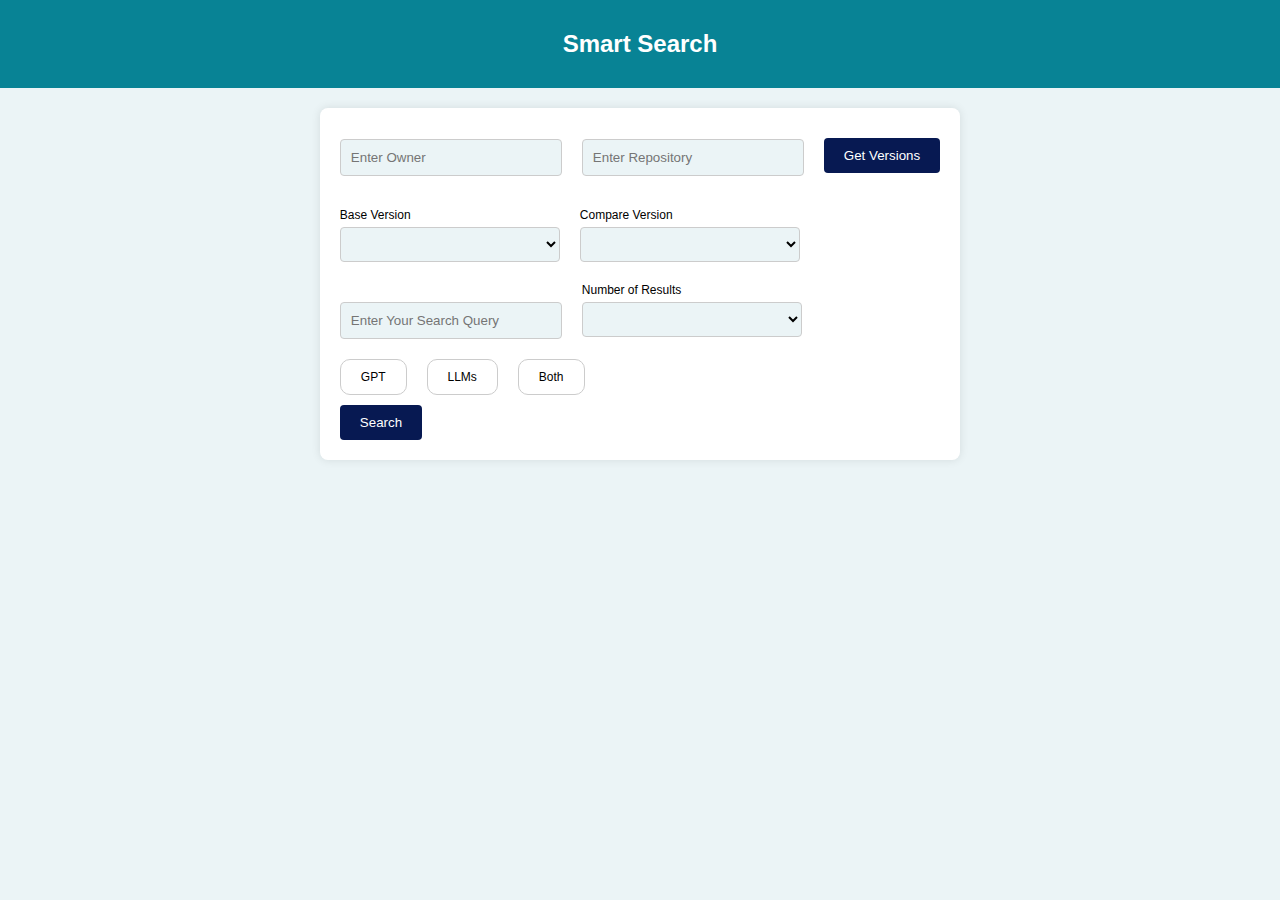
<file: Backend/pr_search/pr_search_app/templates/pr_search_app/index.html>
<!DOCTYPE html>
<html lang="en">

<head>
    <!-- <link rel=“stylesheet” type=“text/css” href=“style.css” /> -->
    <meta charset="UTF-8">
    <meta name="viewport" content="width=device-width, initial-scale=1.0">
    <title>Smart Search</title>
    <!-- <link href="https://maxcdn.bootstrapcdn.com/bootstrap/4.5.2/css/bootstrap.min.css" rel="stylesheet"> -->
    <style>
        body {
            font-family: Arial, sans-serif;
            margin: 0;
            padding: 0;
            display: flex;
            flex-direction: column;
            align-items: center;
    background-color: #EBF4F6;
}

header {
    background-color: #088395;
    color: white;
    padding: 10px 0;
    width: 100%;
    text-align: center;
}

.search-container {
    width: fit-content;
    margin: 20px 0;
    background-color: white;
    padding: 20px;
    border-radius: 8px;
    box-shadow: 0 0 10px rgba(0, 0, 0, 0.1);
    
}

.input-row, .dropdown-container {
    display: flex;
    gap: 20px;
    align-items: center;
    margin-bottom: 20px;
}

.input-row input[type="text"] {
    background-color: #EBF4F6;
    padding: 10px;
    border: 1px solid #ccc;
    border-radius: 4px;
    width: 200px;
}

.dropdown {
    
    display: flex;
    flex-direction: column;
    width: 220px;
}

.dropdown label {
    font-size: 12px;
    margin-bottom: 5px;
}

.dropdown select {
    background-color: #EBF4F6;
    width: 100%;
    padding: 8px;
    border: 1px solid #ccc;
    border-radius: 4px;
}

.search-container button {
    
    padding: 10px 20px;
    border: none;
    background-color: #071952;
    color: white;
    border-radius: 4px;
    cursor: pointer;
    margin-top: 10px; /* Adjust the margin-top as needed */
}

.search-container button:hover {
    background-color: #999ba1;
    color: white;
}

.search-container button:active {
    background-color: #071952;
    color: white;
}

.results-container {
    width: 80%;
    margin-top: 20px;
}
#results-table {
        display: none;
    }

table {
    width: 100%;
    border-collapse: collapse;
    margin-bottom: 20px;
}

table, th, td {
    border: 1px solid #ccc;
}

th, td {
    padding: 10px;
    text-align: left;
}

th {
    background-color: #088395;
    color: white;
}

.loading-container {
        display: none; /* Hidden by default */
        color: #071952;
        font-size: 16px;
        margin-top: 10px;
        text-align: center;
    }
    
.loading-message {
    display: none;
    color: #071952;
    font-size: 16px;
    margin-top: 10px;
    text-align: center;
}

.radio-group {
    display: flex;
    gap: 20px;
    margin-top: 20px;
}

.radio-group label {
    font-size: 12px;
    display: inline-block;
    padding: 10px 20px;
    border: 1px solid #ccc;
    border-radius: 10px;
    background-color: white;
    cursor: pointer;
    transition: background-color 0.3s, border-color 0.3s;
}

.radio-group input[type="radio"] {
    display: none;
}

.radio-group input[type="radio"]:checked + label {
    /* background-color: #c4c2cb; */
    background-color: #b0c2c7;
    color: black;
}

.radio-group label:hover {
    background-color: #EBF4F6;
    border-color: #c4c2cb;
}
.loader {
    display: none;
    border: 4px solid #f3f3f3; /* Light grey */
    border-top: 4px solid #071952; /* Blue */
    border-right: 4px solid #071952; /* Blue */
    border-radius: 50%;
    width: 20px;
    height: 20px;
    animation: spin 2s linear infinite;
    margin: 20px auto; /* Center the loader */
}

@keyframes spin {
  0% { transform: rotate(0deg); }
  100% { transform: rotate(360deg); }
}
    </style>
    </head>

<body>
    <header>
        <h2>Smart Search</h2>
        </header>

    <div class="search-container">
        <div class="input-row">
            <input type="text" id="owner-input" placeholder="Enter Owner">
            <input type="text" id="repo-input" placeholder="Enter Repository">
            <button style="margin-bottom: 15px;" onclick="getVersions()">Get Versions</button>
        </div>
        <div class="dropdown-container">
            <div class="dropdown">
                <label for="base-version">Base Version</label>
                <select id="base-version">
                    <!-- Options will be populated dynamically -->
                </select>
            </div>
            <div class="dropdown">
                <label for="compare-version">Compare Version</label>
                <select id="compare-version">
                    <!-- Options will be populated dynamically -->
                </select>
            </div>
            </div>
            <div class="input-row">
                <input style="margin-top: 20px;" type="text" id="search-input" placeholder="Enter Your Search Query">
                <div class="dropdown">
                    <label for="top-n-input">Number of Results</label>
                    <select id="top-n-input">
                        <option value="0"> </option>
                        <option value="5">5</option>
                        <option value="10">10</option>
                        <option value="15">15</option>
                        <option value="20">20</option>
                        <option value="25">25</option>
                        <option value="30">30</option>
                        <option value="35">35</option>
                        <option value="40">40</option>
                        <option value="45">45</option>
                        <option value="50">50</option>
                    </select>
                </div>
            </div>
            <div class="radio-group btn-group" role="group" aria-label="Basic radio toggle button group">
                <input type="radio" class="btn-check" name="option" id="btnradio1" autocomplete="off" value="gpt">
                <label class="btn btn-outline-primary" for="btnradio1">GPT</label>
                <input type="radio" class="btn-check" name="option" id="btnradio2" autocomplete="off" value="llm">
                <label class="btn btn-outline-primary" for="btnradio2">LLMs</label>
                <input type="radio" class="btn-check" name="option" id="btnradio3" autocomplete="off" value="both">
                <label class="btn btn-outline-primary" for="btnradio3">Both</label>
            </div>
            <button onclick="performSearch()">Search</button>
            </div>
            
            <div class="results-container">
                <div class="loader" id="loader"></div>
                <table id="results-table">
                    <thead>
                        <tr>
                            <th>Index</th>
                            <th>Number</th>
                            <th>Title</th>
                            <th>Score</th>
                            </tr>
                            </thead>
                            <tbody id="results-body">
</tbody>
</table>
</div>
    <script>
        async function fetchVersions(owner, repo) {
            const response = await fetch('/api/versions/', {
                method: 'POST',
                headers: {
                    'Content-Type': 'application/json'
                },
                body: JSON.stringify({ owner, repo })
            });
            const versions = await response.json();
            return versions;
        }

            function populateDropdown(dropdown, versions) {
                dropdown.innerHTML = '';
                Object.values(versions).forEach(version => {
                    const option = document.createElement('option');
                    option.value = version;
                    option.textContent = version;
                    dropdown.appendChild(option);
                });
            }

            async function getVersions() {
                const owner = document.getElementById('owner-input').value;
                const repo = document.getElementById('repo-input').value;
                const versions = await fetchVersions(owner, repo);
                const baseVersionDropdown = document.getElementById('base-version');
                const compareVersionDropdown = document.getElementById('compare-version');

                populateDropdown(baseVersionDropdown, versions);
                populateDropdown(compareVersionDropdown, versions);
            }




    function clearResults() {
        const resultsBody = document.getElementById('results-body');
        while (resultsBody.firstChild) {
            resultsBody.removeChild(resultsBody.firstChild);
        }
    }

                                                                                                                function getSelectedRadioValue() {
                                                                                                                    const radios = document.getElementsByName('option');
                                                                                                                    let selectedValue;
                                                                                                                    for (const radio of radios) {
                                                                                                                        if (radio.checked) {
                                                                                                                            selectedValue = radio.value;
                                                                                                                            break;
                                                                                                                        }
                                                                                                                    }
                                                                                                                    return selectedValue;
                                                                                                                }

            function performSearch() {
                const resultsBody = document.getElementById('results-body');
                const loadingContainer = document.getElementById('loader');
                const resultsTable = document.getElementById('results-table');
                const tableHeaders = resultsTable.getElementsByTagName('thead')[0];

                // Clear previous results
                // resultsBody.innerHTML = '';

                // Hide the table initially
                resultsTable.style.display = 'none';

                // Show the loading message
                loadingContainer.style.display = 'block';

                    const query = document.getElementById('search-input').value;
                    const baseVersion = document.getElementById('base-version').value;
                    const compareVersion = document.getElementById('compare-version').value;
                    const owner = document.getElementById('owner-input').value;
                    const repo = document.getElementById('repo-input').value;
                    const n = document.getElementById('top-n-input').value;
                const selectedOption = getSelectedRadioValue();

                    fetch('/api/search/', {
                        method: 'POST',
                        headers: {
                            'Content-Type': 'application/json'
                        },
                        body: JSON.stringify({ query, baseVersion, compareVersion, owner, repo, n, selectedOption })
                    })
                        .then(response => response.json())
                        .then(data => {
                            // Clear previous results
                            // resultsBody.innerHTML = '';

                            // Update table with search results
                            if (data.length > 0) {
                                data.forEach((result, index) => {
                                    const row = resultsBody.insertRow();
                                    const cellIndex = row.insertCell(0);
                                    const cellNumber = row.insertCell(1);
                                    const cellTitle = row.insertCell(2);
                                    const cellScore = row.insertCell(3);

                                    cellIndex.textContent = index + 1;
                                    cellTitle.textContent = result.title;
                                    cellScore.textContent = result.score;

                                    const link = document.createElement('a');
                                    link.href = result.link;
                                    link.textContent = result.number;
                                    cellNumber.appendChild(link);
                                });

                                // Show the table and table headers
                                resultsTable.style.display = 'table';
                                tableHeaders.style.display = 'table-header-group';
                            } else {
                                // If no results found, show a message or handle as needed
                                resultsBody.innerHTML = '<tr><td colspan="4">No results found.</td></tr>';
                            }

                            // Hide the loading message
                            loadingContainer.style.display = 'none';
                        })
                        .catch(error => {
                            console.error('Error fetching data:', error);

                            // Hide the loading message
                            loadingContainer.style.display = 'none';
                        });
                }


        </script>
    </body>

</html>
</file>
